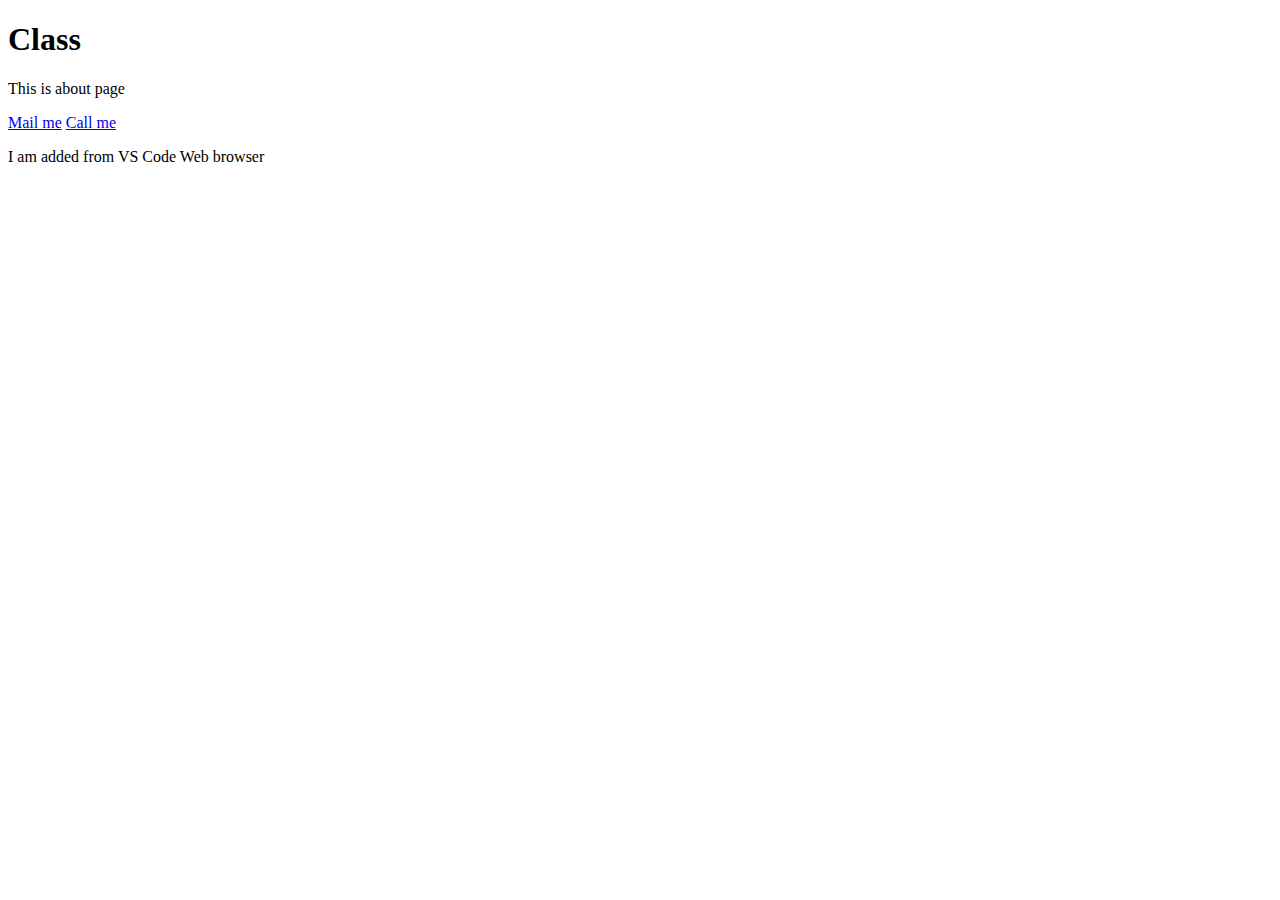
<file: about.html>
<!DOCTYPE html>
<html lang="en">
  <head>
    <meta charset="UTF-8" />
    <meta name="viewport" content="width=device-width, initial-scale=1.0" />
    <title>Class - about</title>
  </head>
  <body>
    <h1>Class</h1>
    <p>This is about page</p>
    <a href="mailto:thenabeelhassan@gmail.com">Mail me</a>
    <a href="tel:+923112388821">Call me</a>
    <p>I am added from VS Code Web browser</p>
  </body>
</html>
</file>
